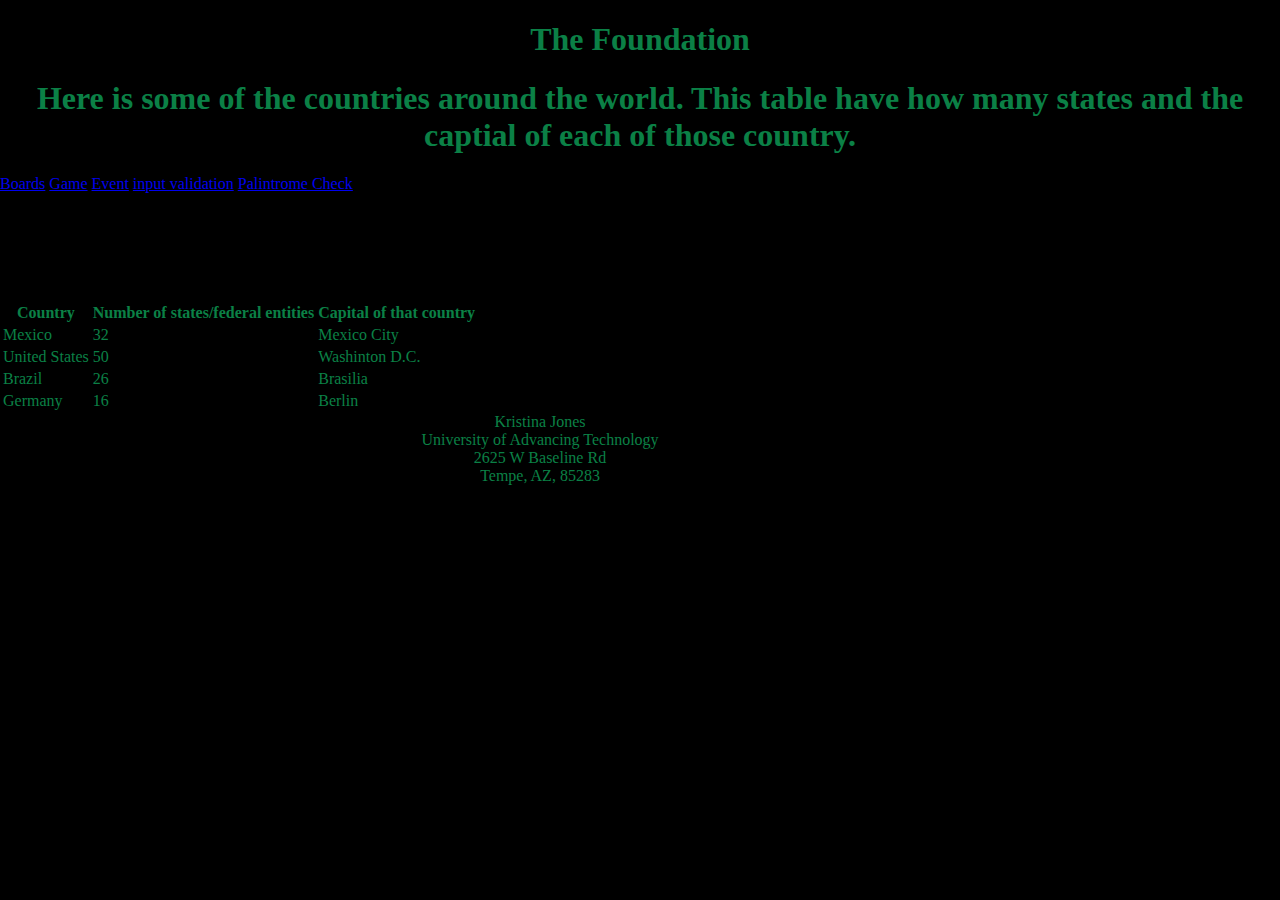
<file: Final Project/Index.html>
<!DOCTYPE html>
<!--Kristina Jones
todays date is August 25, 2024-->
<html lang="en">
<head>
    
    <meta charset="UTF-8">
    <meta name="viewport" content="width=device-width, initial-scale=1.0">
    <title>The Foundation</title>
    <script src="code.js"></script>
    <link href="main.css" rel="stylesheet">
</head> 
<body>

    <font-size: 14px;></font-size:>
    <body text="black"></body>

    <header>
        <h1 id="heading">The Foundation</h1>
    <h1>Here is some of the countries around the world. This table have how many states and the captial of each of those country.</h1>
    </header>
    <div class="topnav">
        <a class="active"></a>
        <a href="Boards.html">Boards</a>
        <a href="Game.html">Game</a>
        <a href="Index4.1.html">Event</a>
        <a href="String.html">input validation</a>
        <a href="Palindrome.html">Palintrome Check</a>
    </div>
   <br>
   <br>
   <br>
   <!--this is the start of the table that i had to create within the index-->
   <table> 
   <tr>
    <th>Country</th>
    <br>
    <th>Number of states/federal entities</th>
    <br>
    <th>Capital of that country</th>
    <br>
   </tr>
   <tr>
    <td>Mexico</td>
    <td>32</td>
   <td>Mexico City</td>
   </tr>
   <tr>
    <td>United States</td>
    <td>50</td>
    <td>Washinton D.C.</td>
   </tr>
   <tr>
    <td>Brazil</td>
    <td>26</td>
    <td>Brasilia</td>
   </tr>
   <tr>
    <td>Germany</td>
    <td>16</td>
    <td>Berlin</td>
   </tr>
   </table>

<footer>
    Kristina Jones <br>
    University of Advancing Technology <br>
    2625 W Baseline Rd <br>
    Tempe, AZ, 85283 <br>
 </footer>
</body>

</html>
</file>
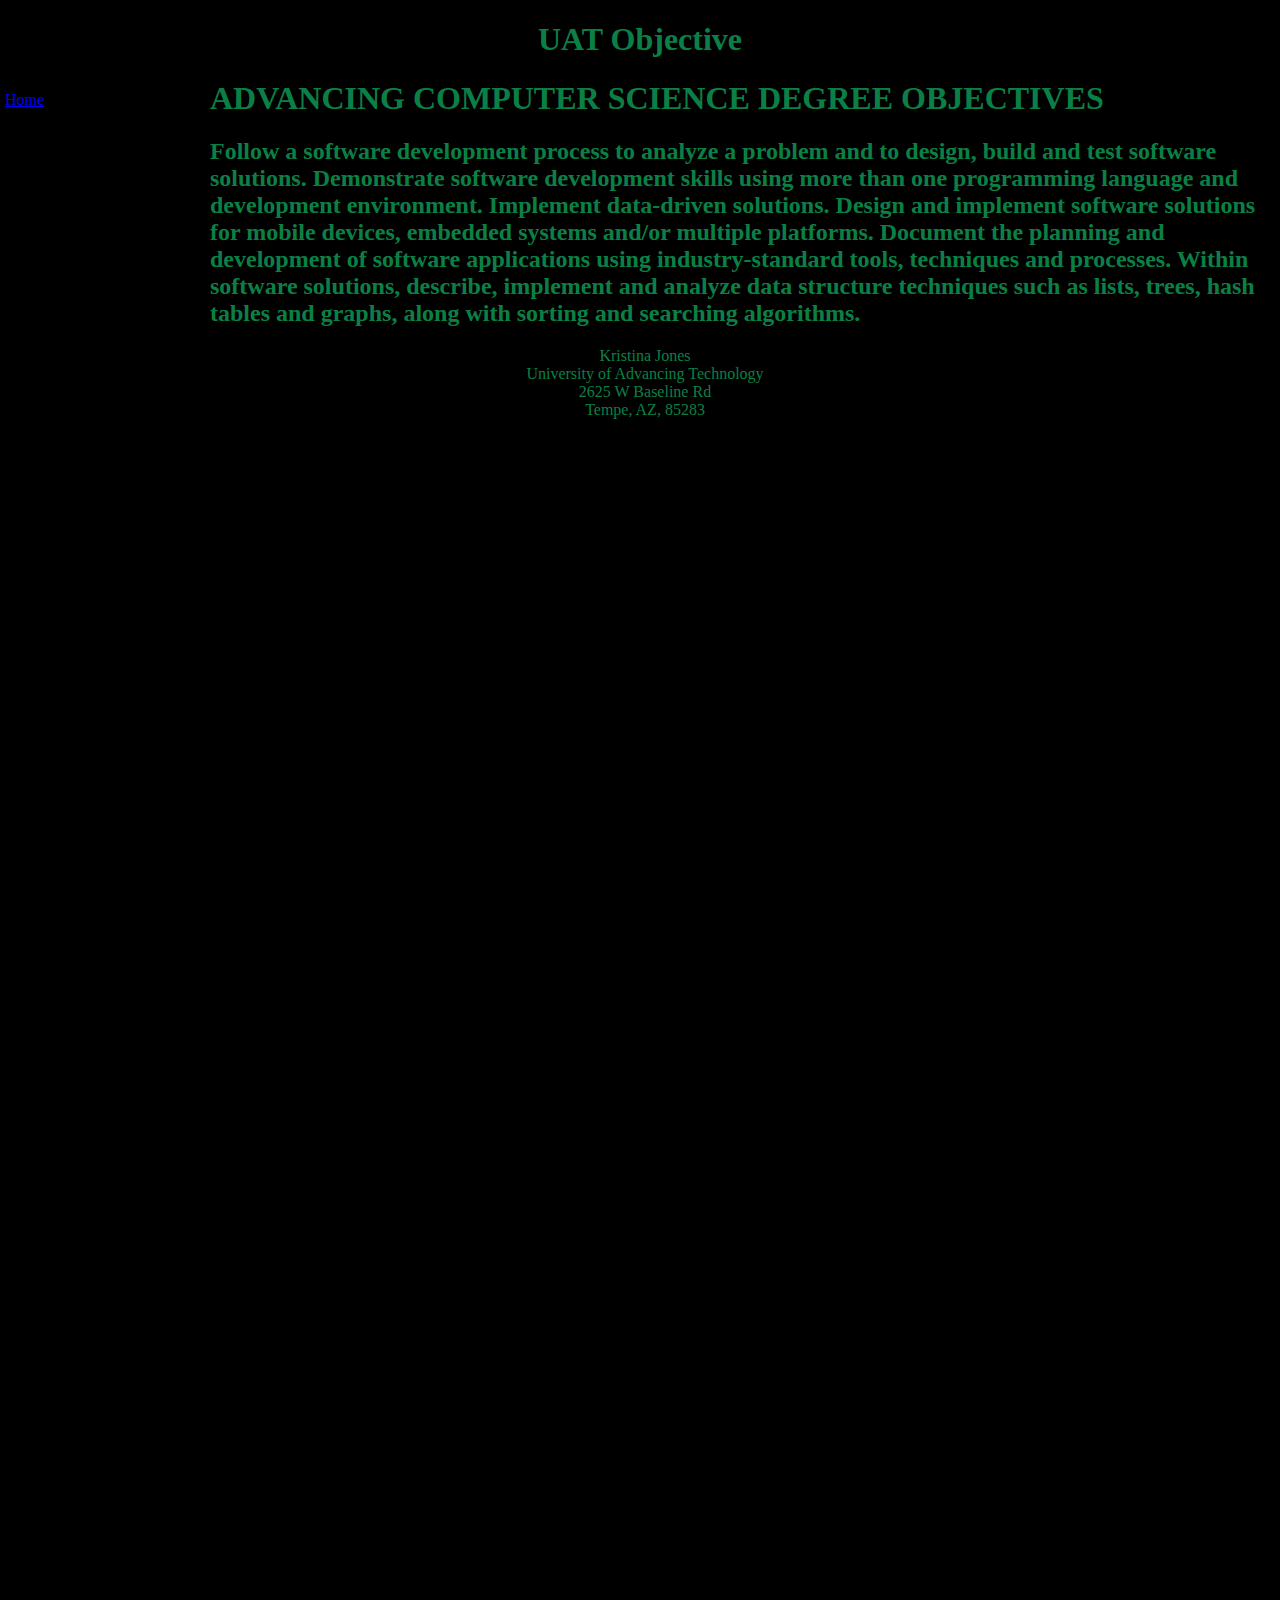
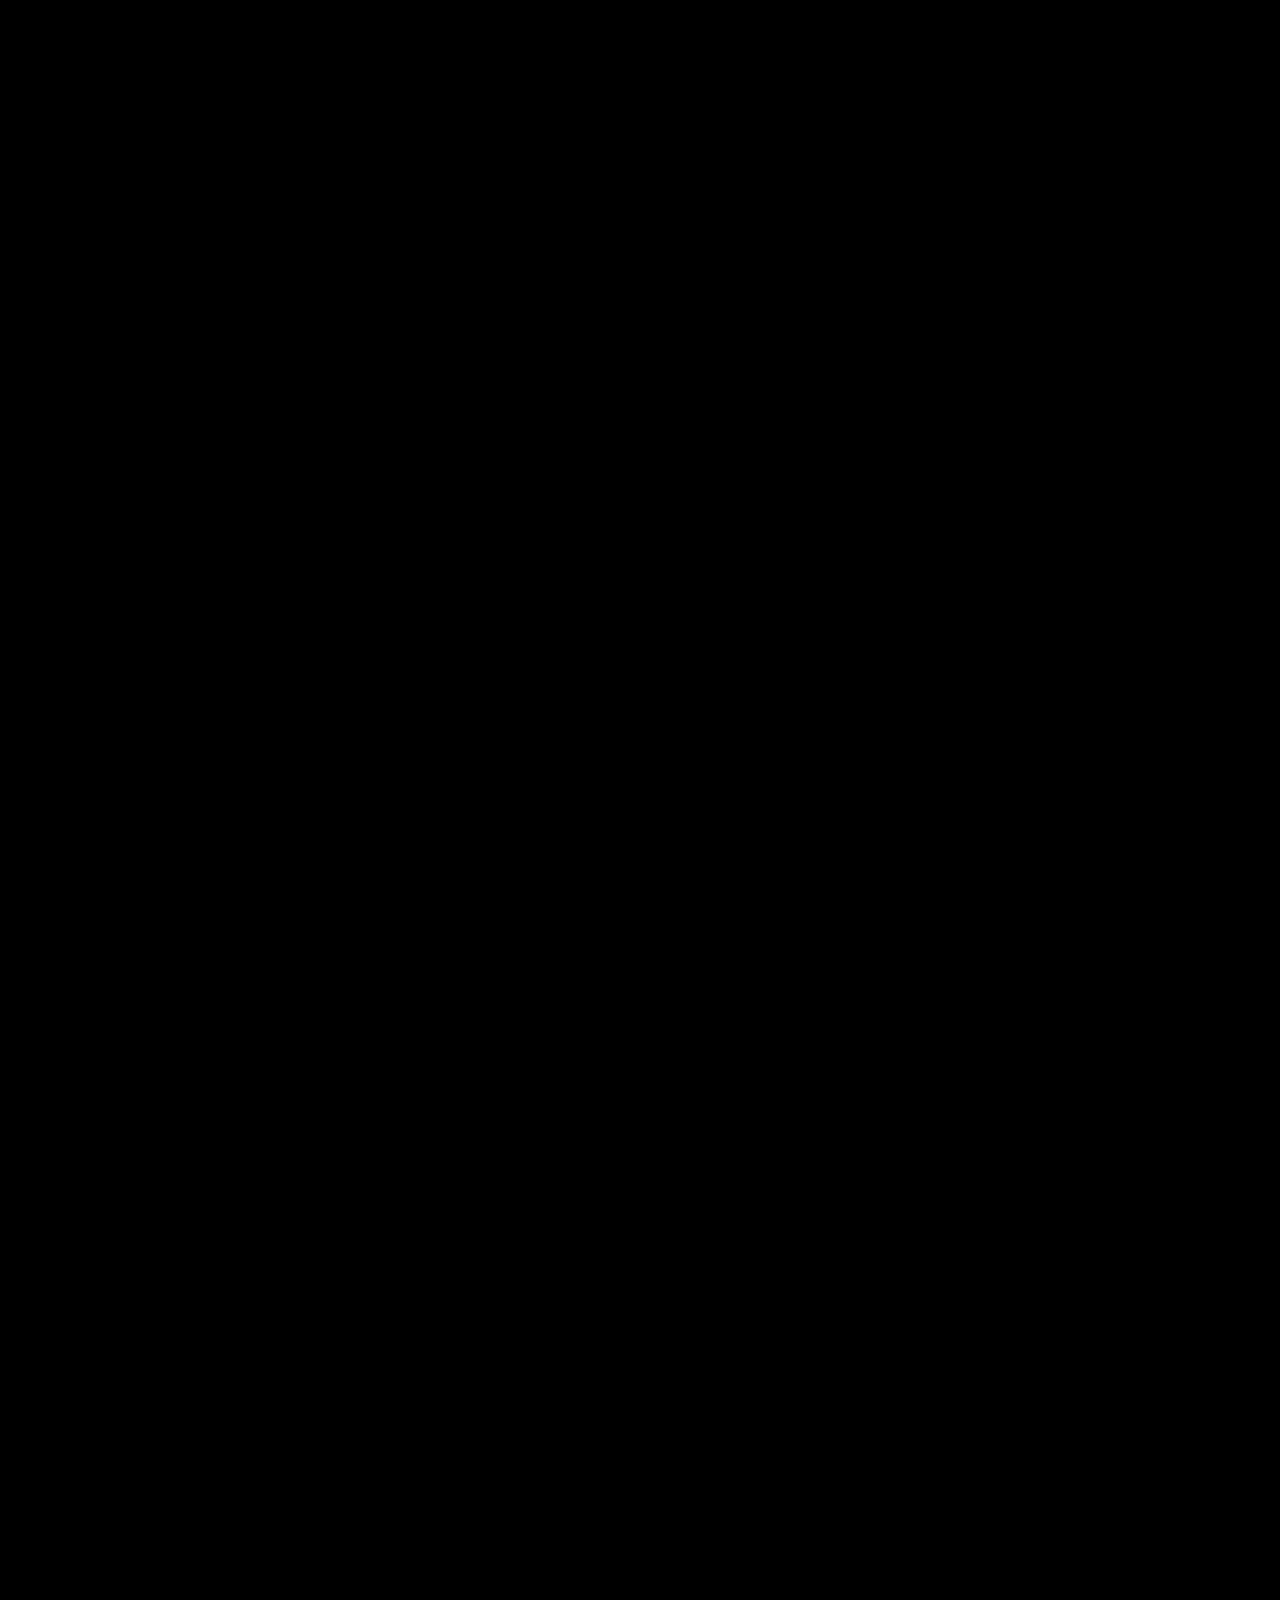
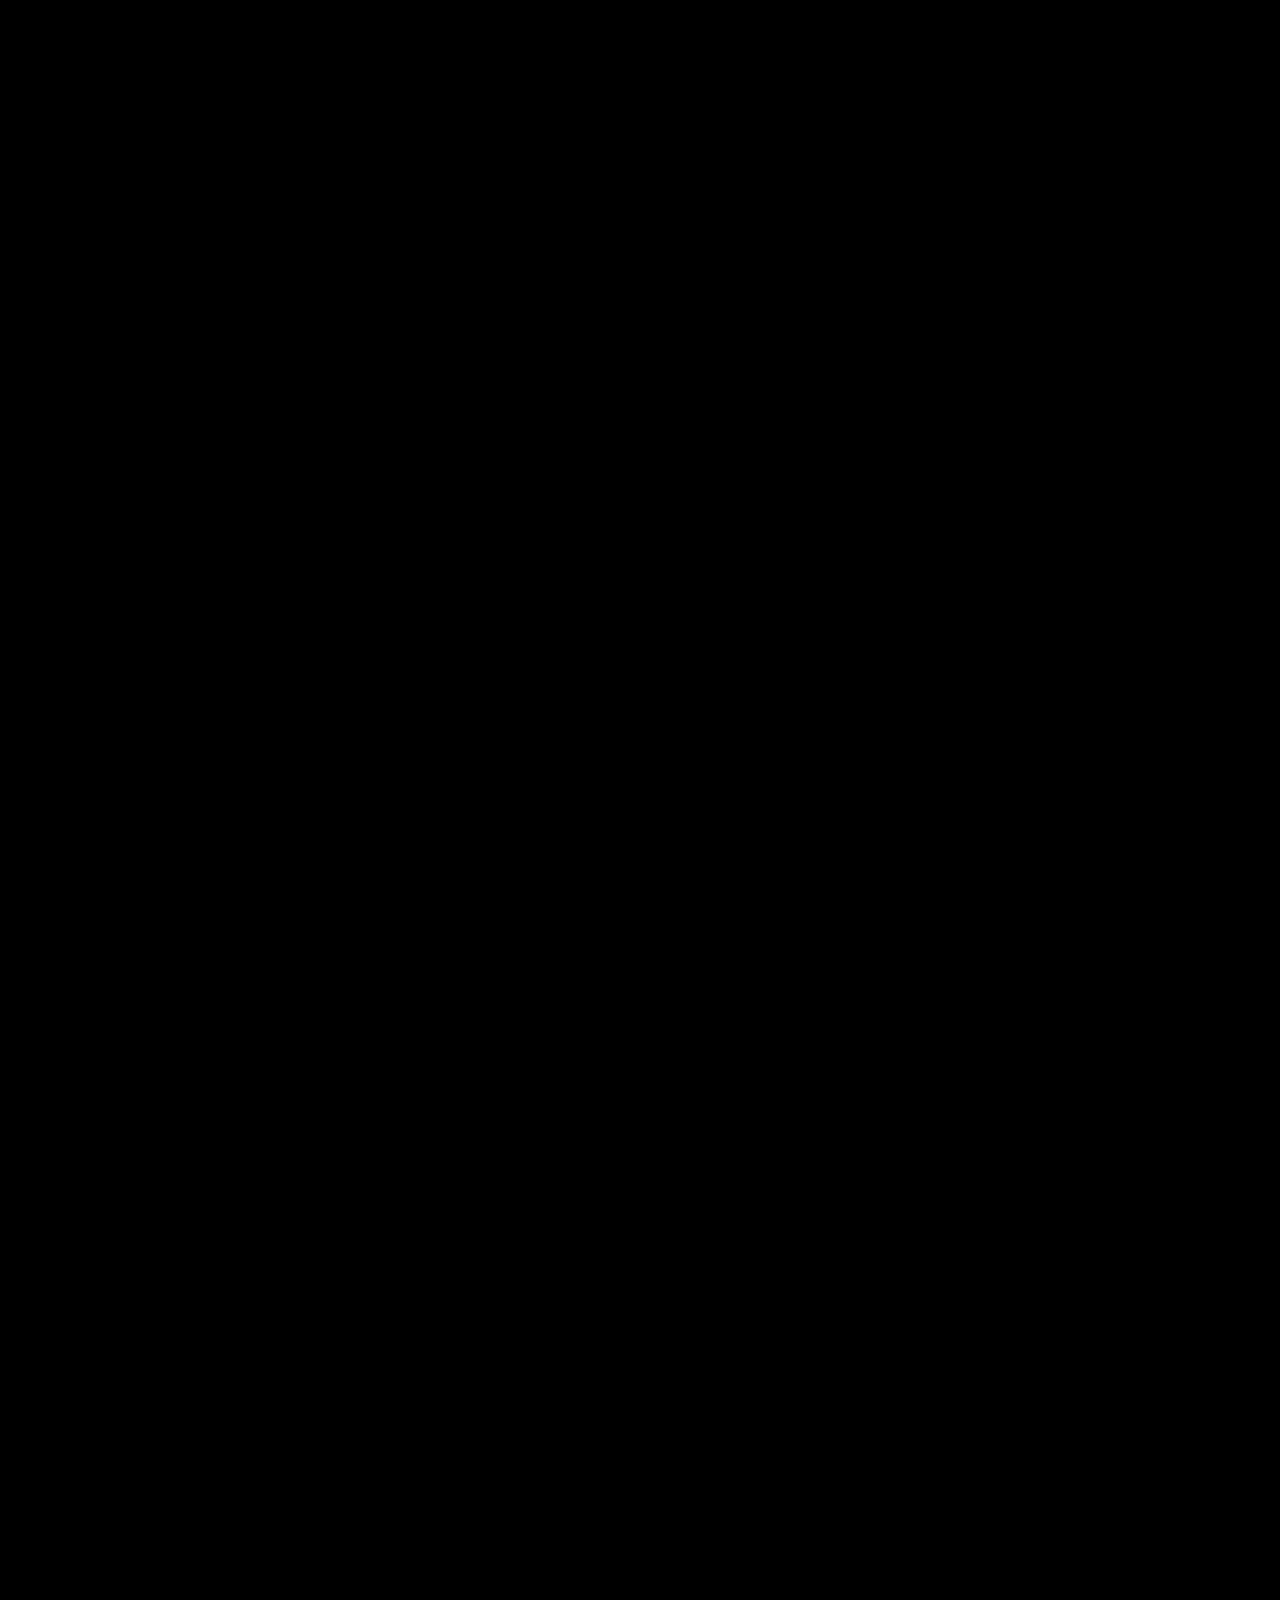
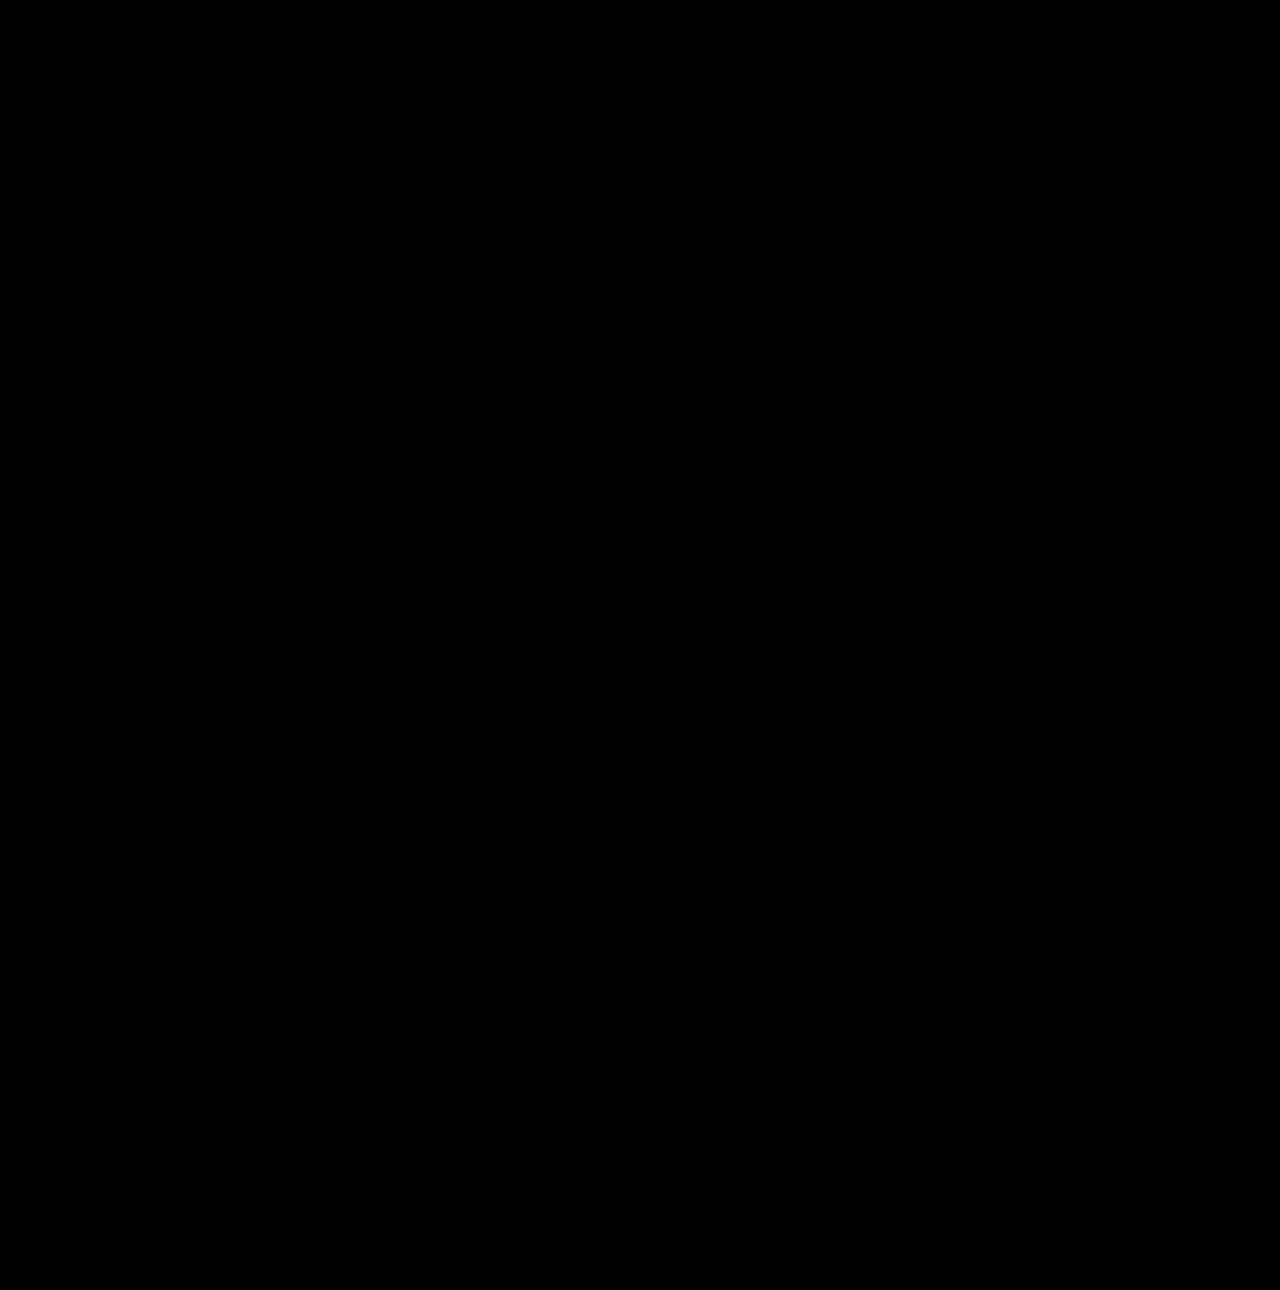
<file: Final Project/Boards.html>
<!DOCTYPE html>
<!--Kristina Jones-->
<html lang="en">
<head>
    <meta charset="UTF-8">
    <meta name="viewport" content="width=device-width, initial-scale=1.0">
    <title>Hello new world</title>
    <script src="code.js"></script>
    <link href="main.css" rel="stylesheet">
</head> 
<body>
    <header>
        <h1 id="heading">UAT Objective</h1>
    </header>
    <nav>
        <a href="Index.html">Home</a>
    </nav>
    <p>
    
   
    <body text="black"></body>
       <h1> ADVANCING COMPUTER SCIENCE DEGREE OBJECTIVES</h1>
       <h2>Follow a software development process to analyze a problem and to design, build and test software solutions.
        Demonstrate software development skills using more than one programming language and development environment. 
        Implement data-driven solutions.
        Design and implement software solutions for mobile devices, embedded systems and/or multiple platforms.
        Document the planning and development of software applications using industry-standard tools, techniques and processes.
        Within software solutions, describe, implement and analyze data structure techniques such as lists, trees, hash tables and graphs, along with sorting and searching algorithms.
       </h2>
         </p>
<footer>
    Kristina Jones <br>
    University of Advancing Technology <br>
    2625 W Baseline Rd <br>
    Tempe, AZ, 85283 <br>
</footer>
</body>

</html>
</file>
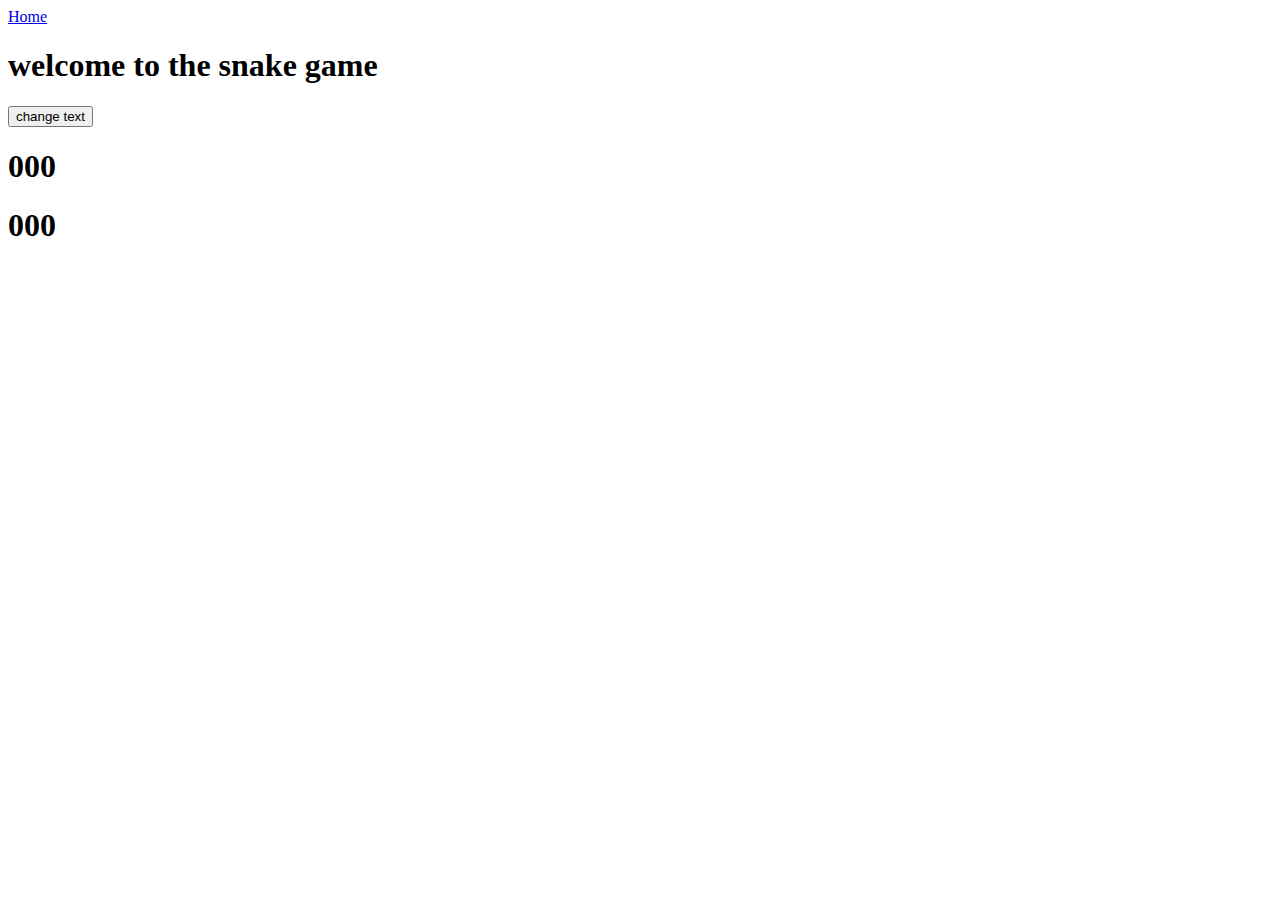
<file: Final Project/Game.html>
<!DOCTYPE html>
<html lang="en">
<head>
    <meta charset="UTF-8">
    <meta name="viewport" content="width=device-width, initial-scale=1.0">
    <title>Document</title>
</head>
<nav>
    <a href="Index.html">Home</a>
</nav>
<body>
    <header>
        <h1 id="heading">welcome to the snake game</h1>
        <button onclick="updateText();">change text</button>
    </header>
    <div>
        <div class="scores">
            <h1 id="score">000</h1>
            <h1 id="highscore">000</h1>
        </div>
        <div class="game-border-1">
            <div class="game-border-2"></div>
        </div>
        </div>
    </div>
<h1 id="instruction text"></h1>
</body>
</html>
</file>
<file: Final Project/main.css>
body {background-color:black; color: rgb(11, 128, 70);align-items: center;justify-content: center;}
nav {height: 6000px; width: 200px; float:left; padding: 5px; line-height: 30px;}
footer{text-align: center;margin-right: 200px;}
img{margin-right: 200px;}
header{text-align: center;}
html, body{height:90%; margin: 0;}
</file>
